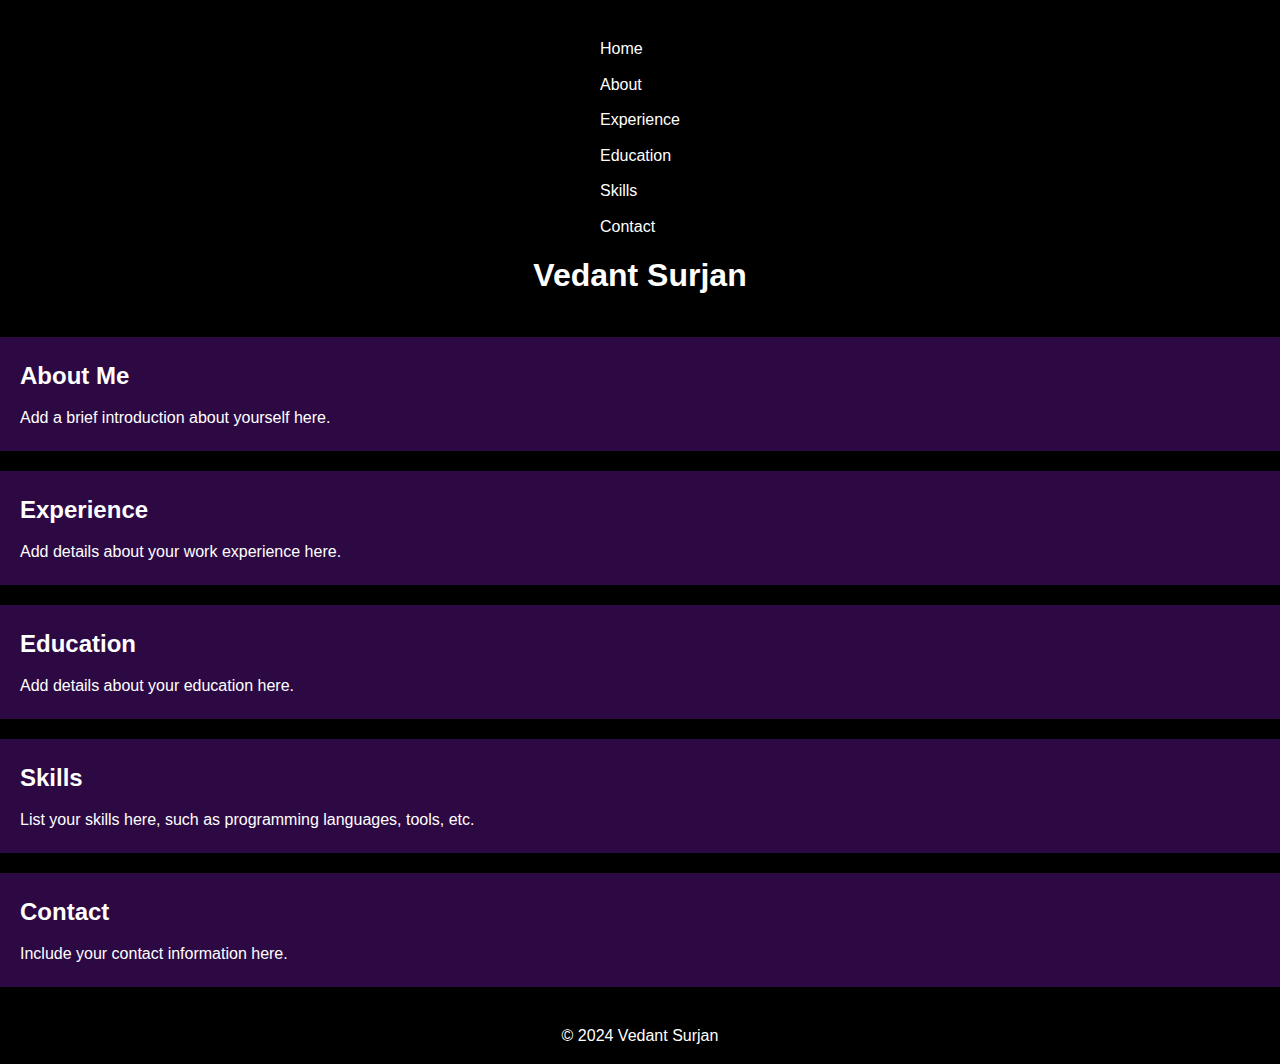
<file: index.html>
<!DOCTYPE html>
<html lang="en">
<head>
    <meta charset="UTF-8">
    <meta name="viewport" content="width=device-width, initial-scale=1.0">
    <title>Vedant Surjan - Portfolio</title>
    <link rel="stylesheet" href="web.css">
</head>
<body>
    <header>
        <nav>
            <ul>
                <li><a href="index.html">Home</a></li>
                <li><a href="about.html">About</a></li>
                <li><a href="experience.html">Experience</a></li>
                <li><a href="education.html">Education</a></li>
                <li><a href="skills.html">Skills</a></li>
                <li><a href="contact.html">Contact</a></li>
            </ul>
        </nav>
        <h1>Vedant Surjan</h1>
    </header>

    <section id="about">
        <h2>About Me</h2>
        <p>Add a brief introduction about yourself here.</p>
    </section>

    <section id="experience">
        <h2>Experience</h2>
        <p>Add details about your work experience here.</p>
    </section>

    <section id="education">
        <h2>Education</h2>
        <p>Add details about your education here.</p>
    </section>

    <section id="skills">
        <h2>Skills</h2>
        <p>List your skills here, such as programming languages, tools, etc.</p>
    </section>

    <section id="contact">
        <h2>Contact</h2>
        <p>Include your contact information here.</p>
    </section>

    <footer>
        <p>&copy; 2024 Vedant Surjan</p>
    </footer>
</body>
</html>
</file>
<file: web.css>
/* Resetting default margin and padding */
* {
    margin: 0;
    padding: 0;
    box-sizing: border-box;
}

/* Body styles */
body {
    font-family: Arial, sans-serif;
    line-height: 1.6;
    background-color: black; /* Black main color */
    color: #fff;
    margin: 0;
    padding: 0;
}

/* Header styles */
header {
    background: transparent; /* Transparent header */
    padding: 1rem;
    display: flex;
    flex-direction: column;
    align-items: center;
}

header h1 {
    margin: 0;
}

header nav {
    margin-top: 20px;
}

header nav ul {
    list-style: none;
}

header nav ul li {
    margin-bottom: 10px;
}

header nav ul li a {
    text-decoration: none;
    color: #fff;
}

/* Section styles */
section {
    padding: 20px;
    margin: 20px 0;
    background: #2d0944; /* Deep purple accent color */
}

section h2 {
    margin-bottom: 10px;
}

/* Footer styles */
footer {
    background: transparent; /* Transparent footer */
    color: #fff;
    text-align: center;
    padding: 1rem;
}

/* Link styles */
a {
    color: #bf55ec; /* Deep purple accent color */
    text-decoration: none;
}

a:hover {
    color: #c77dff; /* Lighter shade of deep purple */
}

/* Media query for smaller screens */
@media only screen and (max-width: 600px) {
    header {
        flex-direction: row;
        justify-content: center;
        align-items: center;
    }

    header nav {
        margin-top: 0;
        margin-left: 20px;
    }
}
</file>
